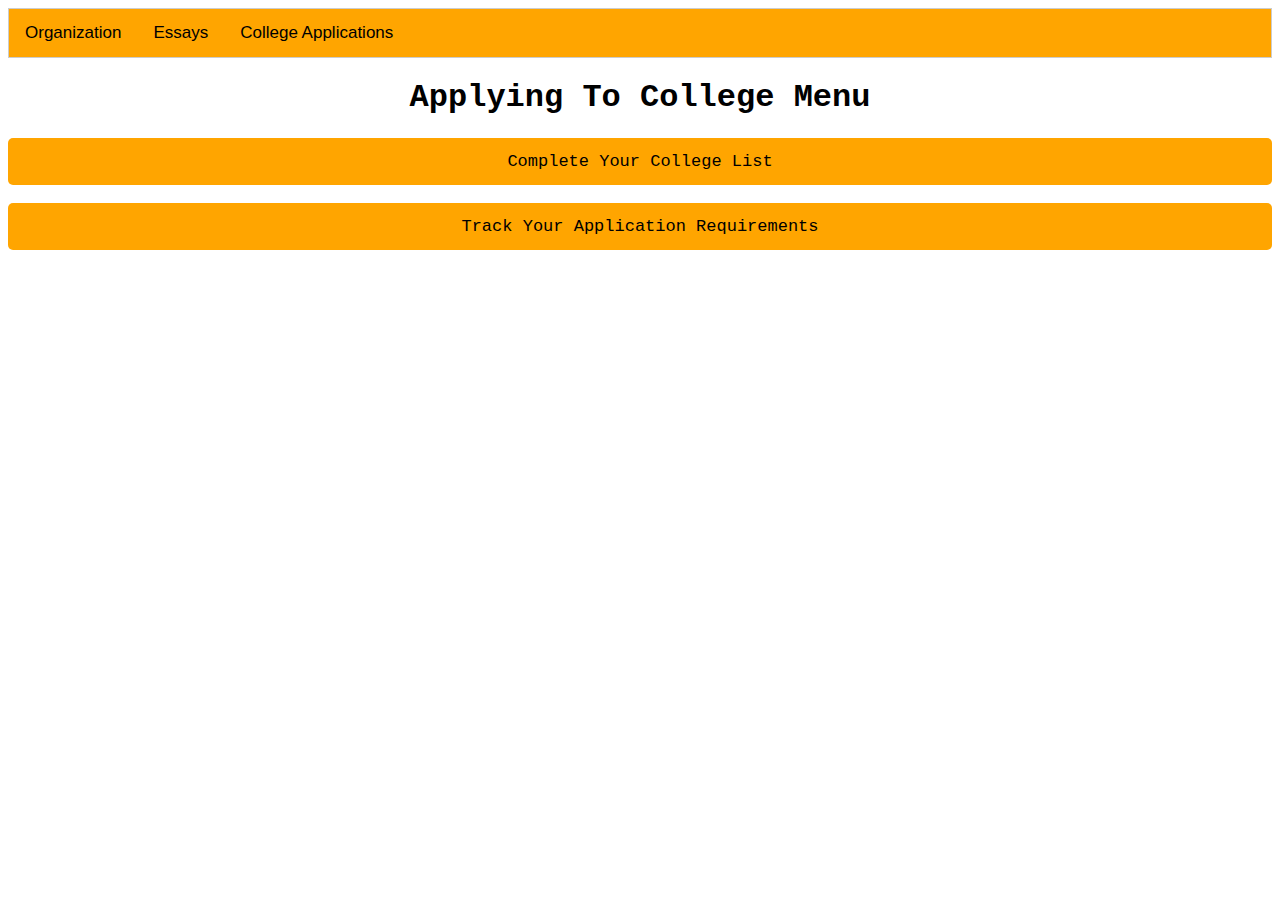
<file: index.html>
<!DOCTYPE html>
<html>
    <head>
        <meta name="viewport" content="width=device-width, initial-scale=1">
        <link rel="stylesheet" type="text/css" href="applyingmenu.css">
        <script src = "organizer.js"></script>
    </head>
    
    <body>
        <div class="tab">
            <button class="tablinks" onclick="openTab(event, 'Organizing')">Organization</button>
          
            <button class="tablinks" onclick="openTab(event, 'Essays')">Essays</button>
          
            <button class="tablinks" onclick="openTab(event, 'Applying')">College Applications</button>
        </div>
          
        <div id="Organizing" class="tabcontent">
            <span onclick="this.parentElement.style.display='none'" class="topright">&times</span>
            <h3>Organizing For College</h3>
            <p>To be on top of your college applications, you have to organize! Click Go to learn how to be more organized.</p>
             <a href = "https://jsrich7204.github.io/ApplyingToCollege/">  <button class = "bottomright">Go!</button></a>
        </div>
          
        <div id="Essays" class="tabcontent">
            <span onclick="this.parentElement.style.display='none'" class="topright">&times</span>
            <h3>Essays</h3>
            <p>Essays are extremely important in the college application process. Click Go to learn how you can increase your chances of being accepted.</p>
            <a href =  "https://jsrich7204.github.io/Essays/"><button class = "bottomright">Go!</button></a>
        </div>
          
        <div id="Applying" class="tabcontent">
            <span onclick="this.parentElement.style.display='none'" class="topright">&times</span>
            <h3>College Applications Portal</h3>
            <p>Before you apply to college, you need to know how you're going to apply to them. Click Go to learn more.</p>
            <a href = https://jsrich7204.github.io/College-Application-Portals/><button class = "bottomright">Go!</button></a>
        </div>
        <h1> Applying To College Menu</h1>
        <div class="pill-nav">
            <a href="organizer.html">Complete Your College List</a>
            <hr class = "separate">
            <a href="track.html">Track Your Application Requirements</a>
        </div>
    </body>


</html>
</file>
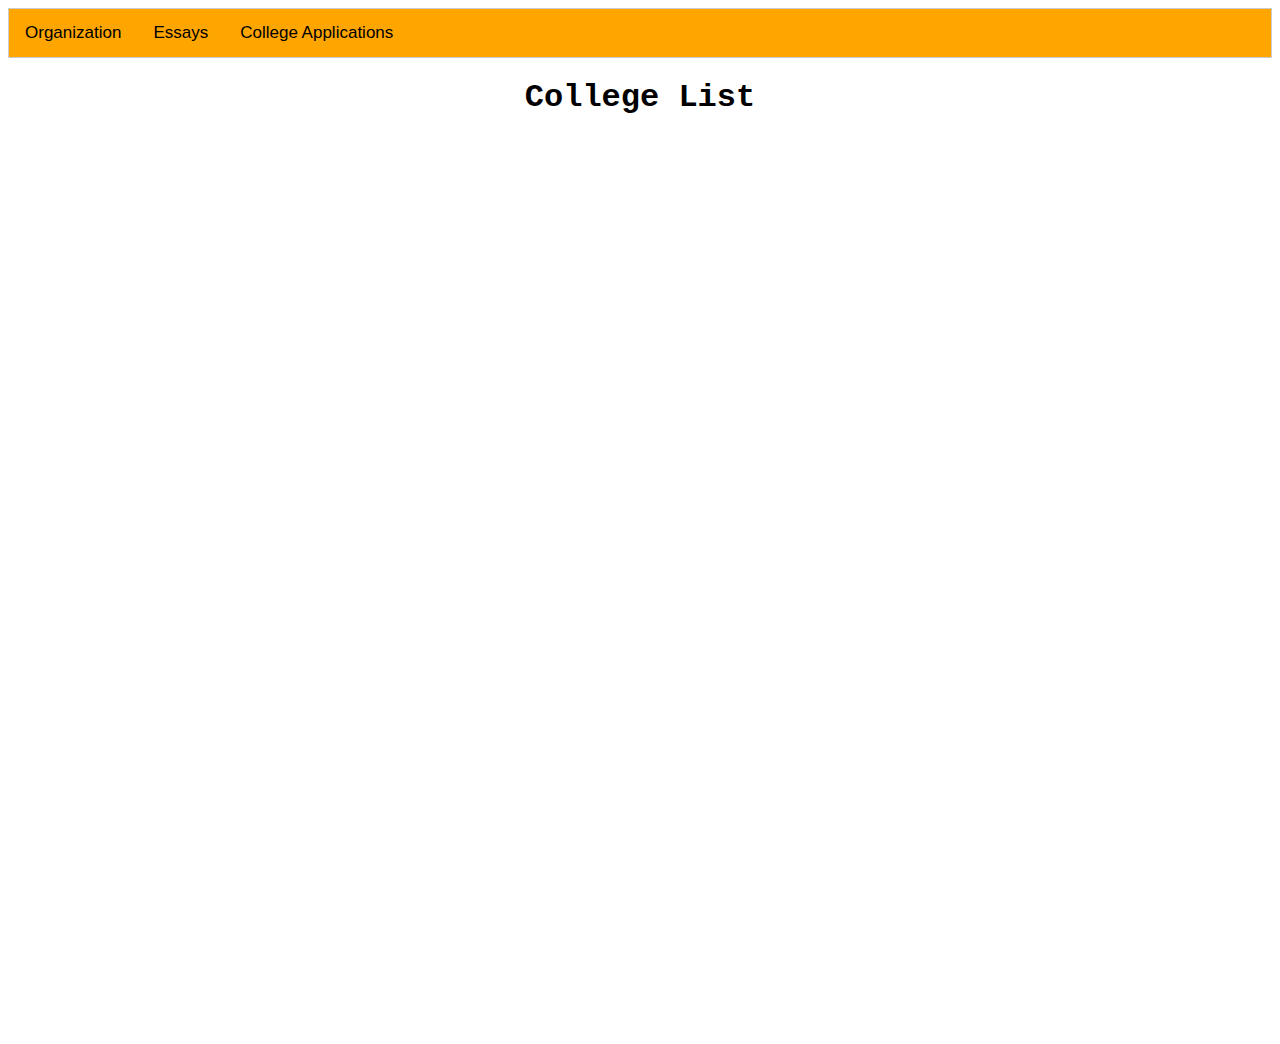
<file: organizer.html>
<!DOCTYPE html>
<html>
    <head>
        <meta name="viewport" content="width=device-width, initial-scale=1">
        <link rel="stylesheet" type="text/css" href="organizer.css">
        <script src = "organizer.js"></script>
    </head>
    
    <body>
        <div class="tab">
            <button class="tablinks" onclick="openTab(event, 'Organizing')">Organization</button>
          
            <button class="tablinks" onclick="openTab(event, 'Essays')">Essays</button>
          
            <button class="tablinks" onclick="openTab(event, 'Applying')">College Applications</button>
        </div>
          
        <div id="Organizing" class="tabcontent">
            <span onclick="this.parentElement.style.display='none'" class="topright">&times</span>
            <h3>Organizing For College</h3>
            <p>To be on top of your college applications, you have to organize! Click Go to learn how to be more organized.</p>
             <a href = "https://jsrich7204.github.io/ApplyingToCollege/">  <button class = "bottomright">Go!</button></a>
        </div>
          
        <div id="Essays" class="tabcontent">
            <span onclick="this.parentElement.style.display='none'" class="topright">&times</span>
            <h3>Essays</h3>
            <p>Essays are extremely important in the college application process. Click Go to learn how you can increase your chances of being accepted.</p>
            <a href =  "https://jsrich7204.github.io/Essays/"><button class = "bottomright">Go!</button></a>
        </div>
        </div>
          
        <div id="Applying" class="tabcontent">
            <span onclick="this.parentElement.style.display='none'" class="topright">&times</span>
            <h3>College Applications Portal</h3>
            <p>Before you apply to college, you need to know how you're going to apply to them. Click Go to learn more</p>
            <a href = https://jsrich7204.github.io/College-Application-Portals/><button class = "bottomright">Go!</button></a>
        </div>
        <h1>College List </h1>
        <p id = "intro"></p>
        <iframe src="https://docs.google.com/spreadsheets/d/1aTt0jjt1lYgKVPegdQS-fDmf_PWzEUVs4w_wfurnaBM/edit?usp=sharingwidget=true&amp;headers=false"></iframe>
        
    </body>


</html>
</file>
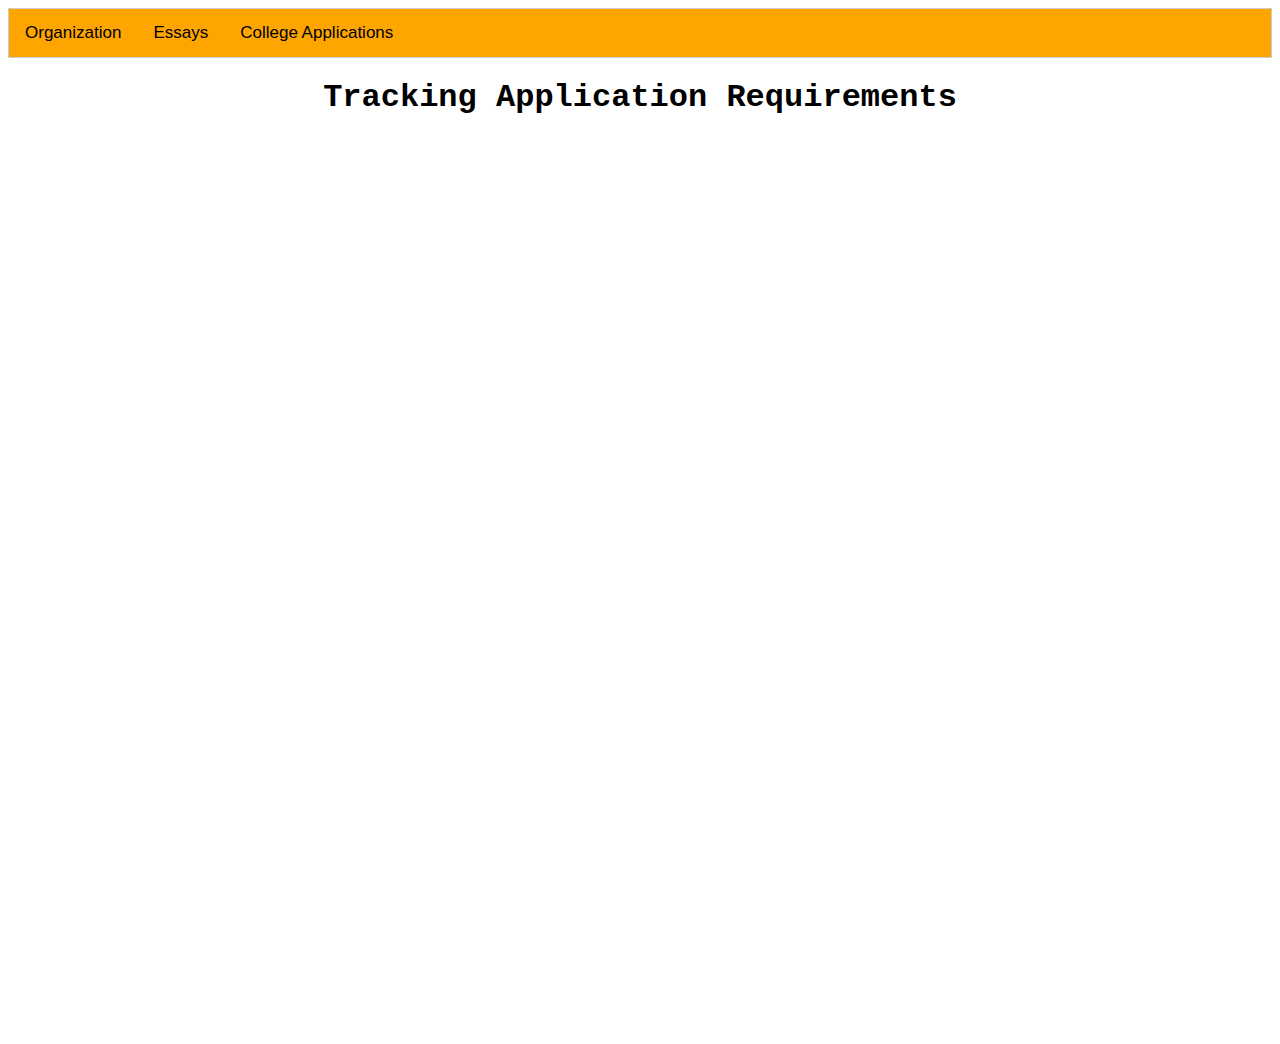
<file: track.html>
<!DOCTYPE html>
<html>
    <head>
        <meta name="viewport" content="width=device-width, initial-scale=1">
        <link rel="stylesheet" type="text/css" href="organizer.css">
        <script src = "organizer.js"></script>
    </head>
    
    <body>
        <div class="tab">
            <button class="tablinks" onclick="openTab(event, 'Organizing')">Organization</button>
          
            <button class="tablinks" onclick="openTab(event, 'Essays')">Essays</button>
          
            <button class="tablinks" onclick="openTab(event, 'Applying')">College Applications</button>
        </div>
          
        <div id="Organizing" class="tabcontent">
            <span onclick="this.parentElement.style.display='none'" class="topright">&times</span>
            <h3>Organizing For College</h3>
            <p>To be on top of your college applications, you have to organize! Click Go to learn how to be more organized.</p>
             <a href = "https://jsrich7204.github.io/ApplyingToCollege/">  <button class = "bottomright">Go!</button></a>
        </div>
          
        <div id="Essays" class="tabcontent">
            <span onclick="this.parentElement.style.display='none'" class="topright">&times</span>
            <h3>Essays</h3>
            <p>Essays are extremely important in the college application process. Click Go to learn how you can increase your chances of being accepted.</p>
            <a href =  "https://jsrich7204.github.io/Essays/"><button class = "bottomright">Go!</button></a>
        </div>
          
        <div id="Applying" class="tabcontent">
            <span onclick="this.parentElement.style.display='none'" class="topright">&times</span>
            <h3>College Applications Portal</h3>
            <p>Before you apply to college, you need to know how you're going to apply to them. Click Go to learn more.</p>
            <a href = https://jsrich7204.github.io/College-Application-Portals/><button class = "bottomright">Go!</button></a>
        </div>
        <h1>Tracking Application Requirements</h1>
        <p id = "intro"></p>
        <iframe src="https://docs.google.com/spreadsheets/d/1kyCJP1fWjpjDZP6tESJcw50z-7qpWn4ghBd31pSvhkA/edit?usp=sharingwidget=true&amp;headers=false"></iframe>
    </body>


</html>
</file>
<file: applyingmenu.css>
body{
    background-image: url(https://codehs.com/uploads/ea6b066dfd3f972b70ec9519e74cc398);
}

h1{
    font-family: "Lucida Console", "Courier New", monospace;
    text-align:center;
}

.tab {
  overflow: hidden;
  border: 1px solid #ccc;
  background-color: #FFA500;
}

.tab button {
  background-color: inherit;
  float: left;
  border: none;
  outline: none;
  cursor: pointer;
  padding: 14px 16px;
  transition: 0.3s;
  font-size: 17px;
}

.tab button:hover {
  background-color: #ffaf1a
}


.tab button.active {
  background-color: #e69500;
}


.tabcontent {
  display: none;
  padding: 6px 12px;
  border: 1px solid #ccc;
  border-top: none;
  background-color: white;
}


.topright {
  float: right;
  cursor: pointer;
  font-size: 28px;
}

.topright:hover {color: red;}

#intro{
  font-family: 'Source Code Pro', monospace;  
  font-size: 28px;
  font-weight: bold;
  width: 250px;
  display: block;
  text-align: center;
}

.bottomright{
  float: right;
  background-color: #FFA500;
  border: none;
  color: black;
  padding: 10px 20px;
  text-align: center;
  text-decoration: none;
  display: inline-block;
  margin: 2px 2px;
  cursor: pointer;
  border-radius: 16px;
}
.bottomright:hover {color: #ffaf1a;}

.pill-nav a {
  display: block;
  color: black;
  padding: 14px;
  text-decoration: none;
  font-size: 17px;
  border-radius: 5px;
  background-color:#FFA500;
  text-align:center;
  font-family: "Lucida Console", "Courier New", monospace;
}

.pill-nav a:hover {
  background-color: #ffaf1a;
  color: black;
}

.separate{
  display: block;
  margin-top: 0.5em; 
  margin-bottom: 0.5em;
  margin-left: auto;
  margin-right: auto;
  border-style: inset;
  border-width: 1px;
  clear: both;
  visibility: hidden;
}
</file>
<file: organizer.css>
body{
    background-image: url(https://codehs.com/uploads/ea6b066dfd3f972b70ec9519e74cc398);
}

.tab {
    overflow: hidden;
    border: 1px solid #ccc;
    background-color: #FFA500;
  }
  
  .tab button {
    background-color: inherit;
    float: left;
    border: none;
    outline: none;
    cursor: pointer;
    padding: 14px 16px;
    transition: 0.3s;
    font-size: 17px;
  }
  
  .tab button:hover {
    background-color: #ffaf1a
  }
  
  
  .tab button.active {
    background-color: #e69500;
  }
  
  
  .tabcontent {
    display: none;
    padding: 6px 12px;
    border: 1px solid #ccc;
    border-top: none;
    background-color: white;
  }
  
  
  .topright {
    float: right;
    cursor: pointer;
    font-size: 28px;
  }
  
  .topright:hover {color: red;}
  
  #intro{
    font-family: 'Source Code Pro', monospace;  
    font-size: 28px;
    font-weight: bold;
    width: 250px;
    display: block;
    text-align: center;
  }
  
  .bottomright{
    float: right;
    background-color: #FFA500;
    border: none;
    color: black;
    padding: 10px 20px;
    text-align: center;
    text-decoration: none;
    display: inline-block;
    margin: 2px 2px;
    cursor: pointer;
    border-radius: 16px;
  }
  .bottomright:hover {color: #ffaf1a;}

h1{
    font-family: "Lucida Console", "Courier New", monospace;
    text-align:center;
}
            
iframe{
    border:none;
    height:100%;
    width:100%;
    position:absolute;
}
            
#intro{
    font-family: 'Source Code Pro', monospace;  
    font-size: 28px;
    font-weight: bold;
    width: 250px;
    display: block;
    text-align: center;
}
</file>
